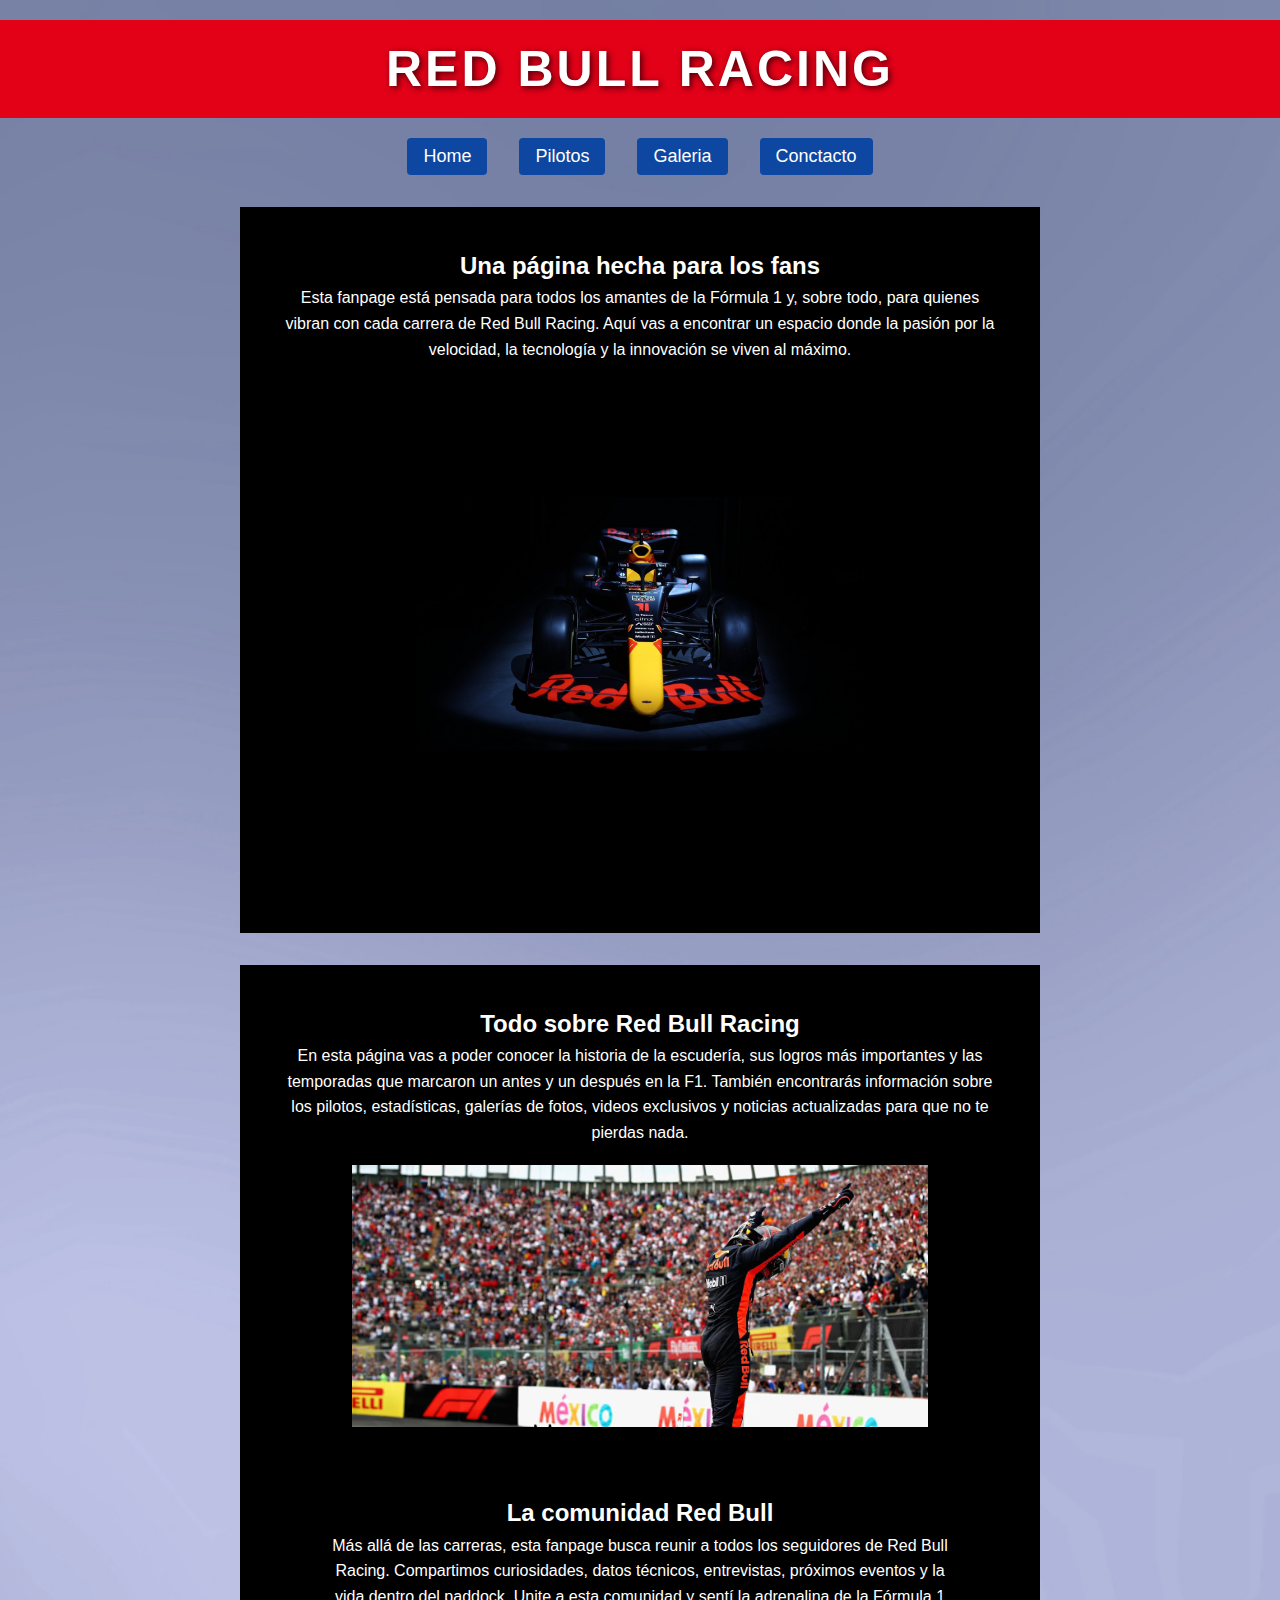
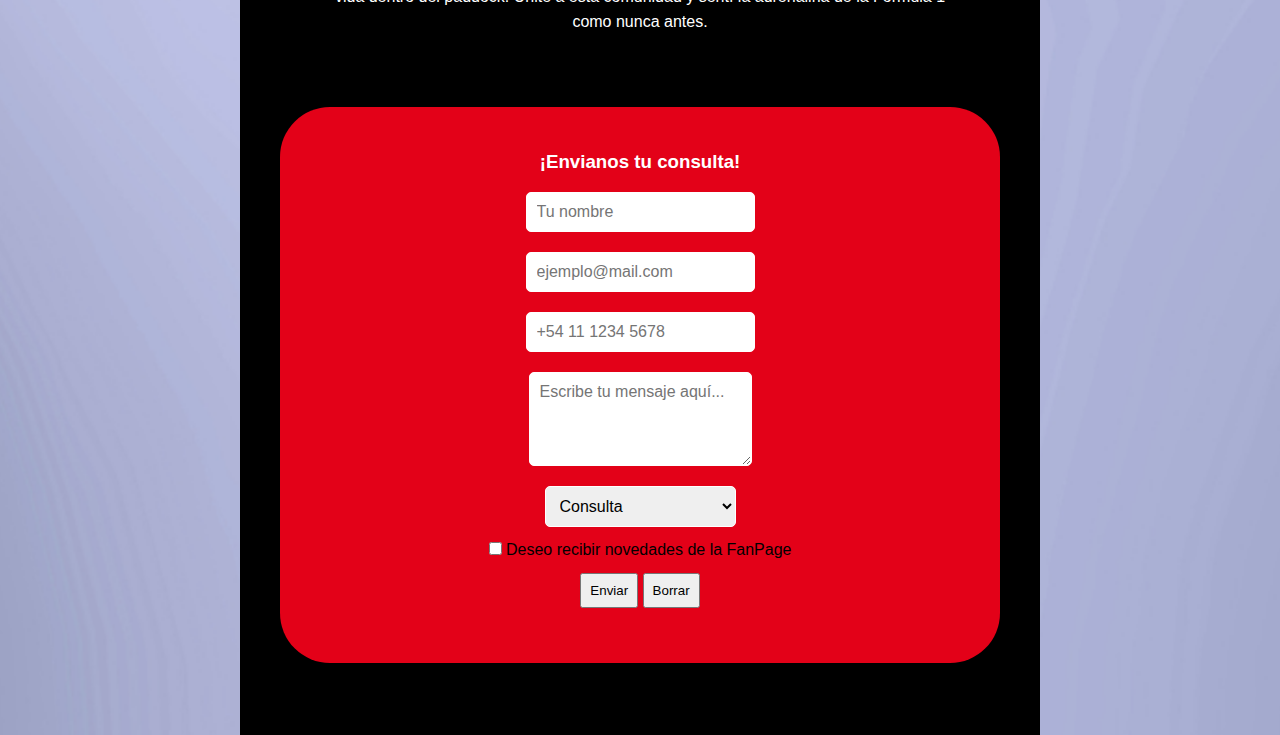
<file: index.html>
<!DOCTYPE html>
<html lang="en">
<head>
    <meta charset="UTF-8">
    <meta name="viewport" content="width=device-width, initial-scale=1.0">
    <title>RED BULL RACING | FANPAGE</title>
    <link rel="preconnect" href="https://fonts.googleapis.com">
<link rel="preconnect" href="https://fonts.gstatic.com" crossorigin>
<link href="https://fonts.googleapis.com/css2?family=Oswald:wght@200..700&display=swap" rel="stylesheet">
    <link rel="stylesheet" href="styles.css">
    <head>
    </head>
<body class="index">
<header>
 <!-- TITULO -->
    <div>
        <h1 class="titulo"><span>RED BULL RACING</span></h1>
        <nav>
            <ul>
                <li><a href="#Home">Home</a> </li>
                <li><a href="#Pilotos">Pilotos</a> </li>
                <li><a href="#Galeria">Galeria</a> </li>
                <li><a href="#Contacto">Conctacto</a> </li>
            </ul>
        </nav>
    </div>
</header>
<main>
<!-- CONTENIDO -->
    <section id="Home">
        <div class="texto">
            <h2>Una página hecha para los fans</h2>
            <p> Esta fanpage está pensada para todos los amantes de la Fórmula 1 y, sobre todo, para quienes vibran con cada carrera de Red Bull Racing. Aquí vas a encontrar un espacio donde la pasión por la velocidad, la tecnología y la innovación se viven al máximo.
            </p>
        <img class="services-img" src="imagenes/Diseño sin título.png" alt="Red Bull Racing Car">
            </div>
    </section>
   
    <section id="Cars"
    div class="texto"></div>
        <h2>Todo sobre Red Bull Racing</h2>
        <p> En esta página vas a poder conocer la historia de la escudería, sus logros más importantes y las temporadas que marcaron un antes y un después en la F1. También encontrarás información sobre los pilotos, estadísticas, galerías de fotos, videos exclusivos y noticias actualizadas para que no te pierdas nada.
        </p>
        <img class="services-img" src="imagenes/max-verstappen-celebra-en-mexico-su-quinta-victoria.avif" alt="Max Verstappen Celebrando">
        
        <section id="Galeria"
        div class="texto"></div>
        <h2>La comunidad Red Bull</h2>
        <p> Más allá de las carreras, esta fanpage busca reunir a todos los seguidores de Red Bull Racing. Compartimos curiosidades, datos técnicos, entrevistas, próximos eventos y la vida dentro del paddock. Unite a esta comunidad y sentí la adrenalina de la Fórmula 1 como nunca antes. </p>
        </section> 
        
        <section id="Contacto">
        <div class="Formulario">
   <h3>¡Envianos tu consulta!</h3>
            <form action="#" method="post" class="contact-form">
                <input type="text" id="nombre" name="nombre" placeholder="Tu nombre" required>
                <label for="email"></label>
                <input type="email" id="email" name="email" placeholder="ejemplo@mail.com" required>
                <label for="Telefono"></label>
                <input type="tel" id="telefono" name="telefono" placeholder="+54 11 1234 5678">
                <label for="comentario"></label>
                <textarea id="comentario" name="comentario" rows="4" placeholder="Escribe tu mensaje aquí..."></textarea>
                <label for="motivo"></label>
                <select id="motivo" name="motivo">
                    <option value="info">Consulta</option>
                    <option value="merch">Subcripción Mensual</option>
                    <option value="carreras">Próximas Carreras</option>
                </select>
                <label>
                    <input type="checkbox" name="suscripcion" value="si">
                    Deseo recibir novedades de la FanPage
                </label>
                <div class="form-buttons">
                    <button class="Enviar" type="submit">Enviar <i class="fa-solid fa-paper-plane"></i> </button>
                    <button type="reset" >Borrar <i class="fa-solid fa-trash"></i> </button>
                </div>
            </form>
        </section>
</body>
</html>

</main>

</form>

</body>
</html>
</file>
<file: styles.css>
@import url(index.css);
body {
    font-family: 'Oswald', sans-serif;
    margin: 0;
    padding: 0;
    background-color: black;
    justify-content: center;
}
nav ul li a{
    text-decoration: none;
    font-size: 18px;
    padding: 8px 16px;
    border-radius: 4px;
}
</file>
